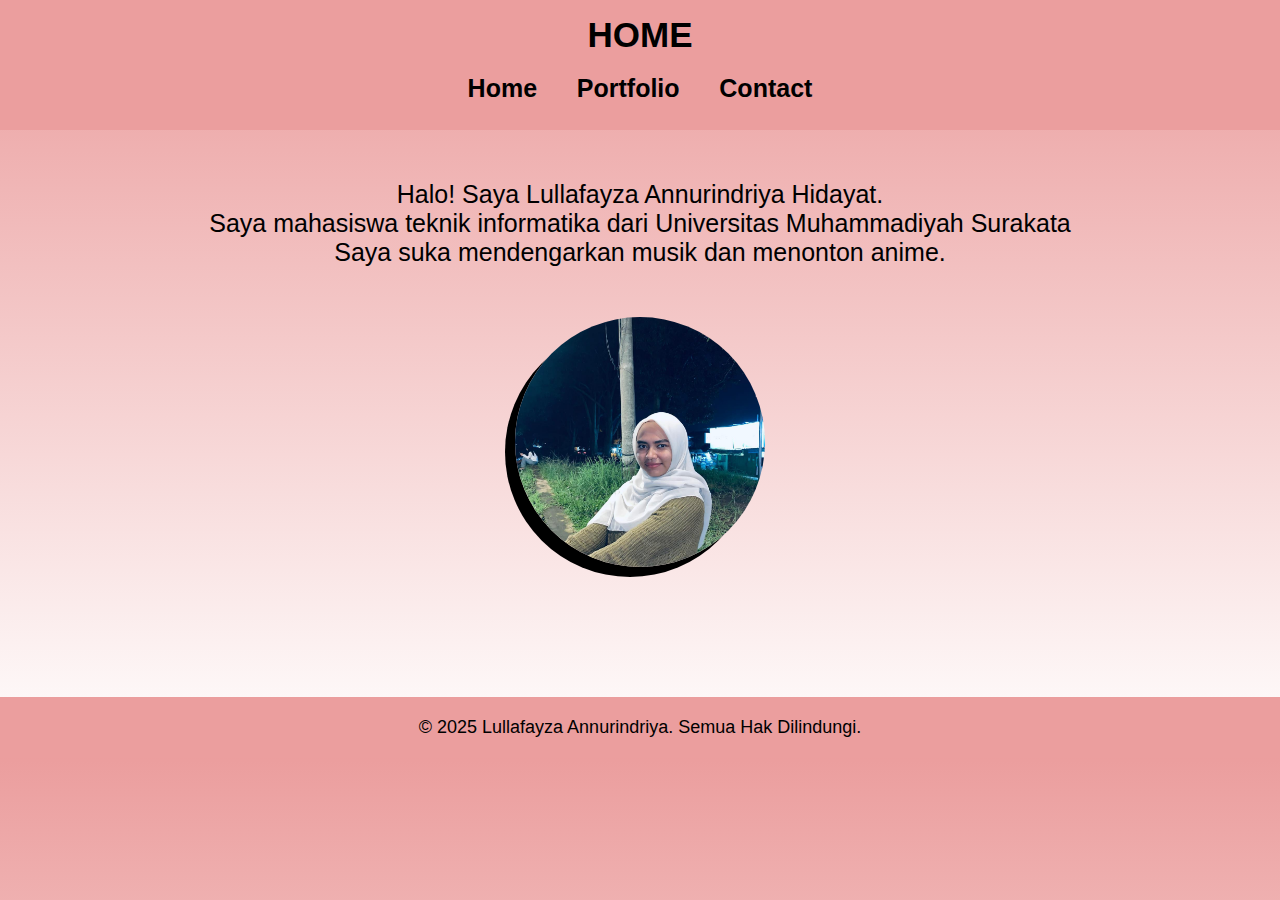
<file: index.html>
<!DOCTYPE html>
<html lang="id">
<head>
    <meta charset="UTF-8">
    <meta name="viewport" content="width=device-width, initial-scale=1.0">
    <title>Personal Website</title>
    <link rel="stylesheet" href="css/style.css">
</head>
<body>
    <header>
        <div class="logo">HOME</div>
        <nav>
            <a href="index.html">Home</a>
            <a href="portfolio.html">Portfolio</a>
            <a href="contact.html">Contact</a>
        </nav>
    </header>
    
    <main>
        <div class="container">
            <div class="intro">
                <p>Halo! Saya Lullafayza Annurindriya Hidayat.<br> Saya mahasiswa teknik informatika dari Universitas Muhammadiyah Surakata <br> Saya suka mendengarkan musik dan menonton anime.</p>
            </div>
            <div class="profile">
                <img src="image/gambar1.jpg">
            </div>
        </div>
    </main>

    <footer>
        <p>&copy; 2025 Lullafayza Annurindriya. Semua Hak Dilindungi.</p>
    </footer>
</body>
</html>
</file>
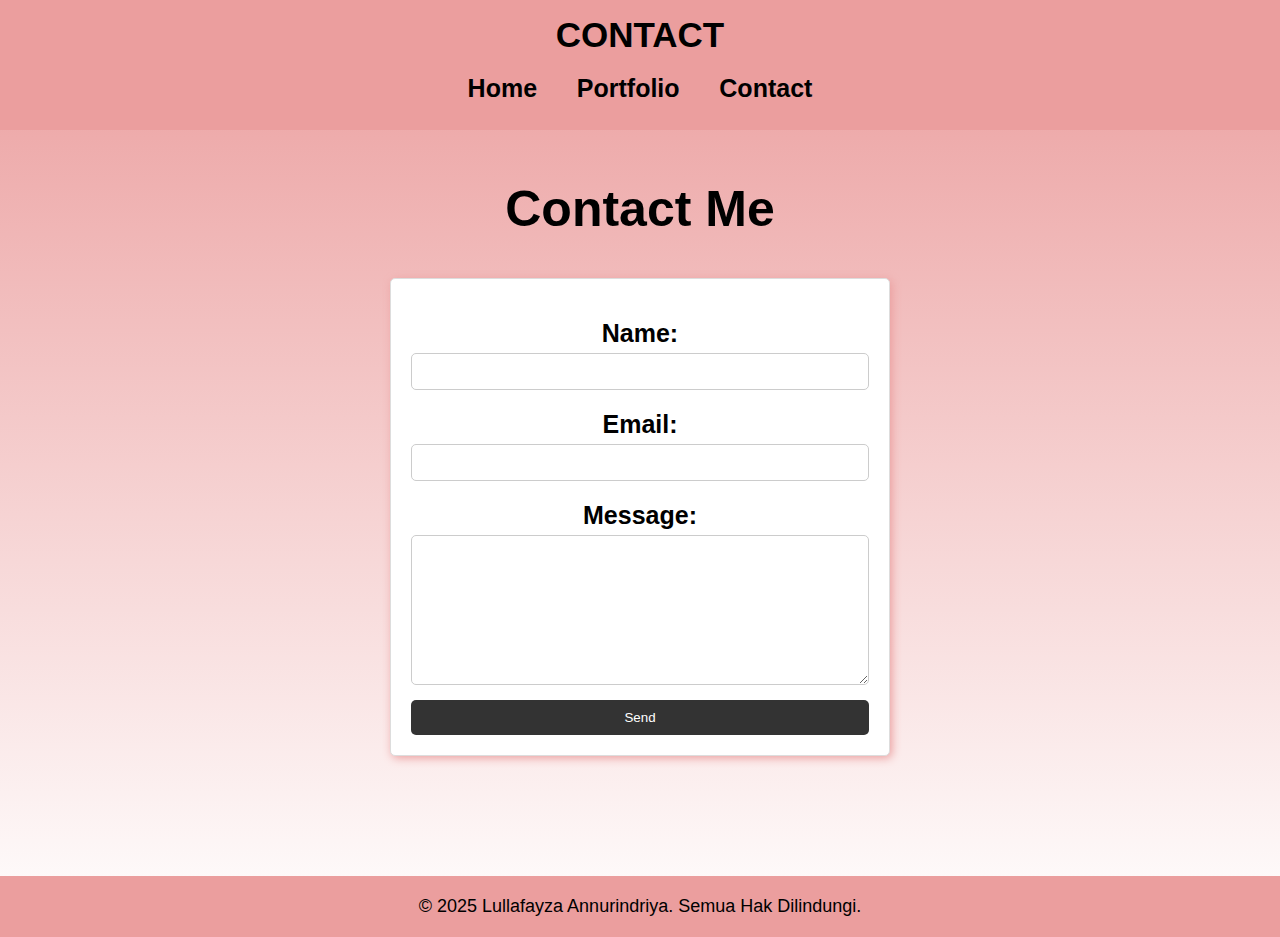
<file: contact.html>
<!DOCTYPE html>
<html lang="id">
<head>
    <meta charset="UTF-8">
    <meta name="viewport" content="width=device-width, initial-scale=1.0">
    <title>Contact Me</title>
    <link rel="stylesheet" href="css/style.css">
</head>
<body>
    <header>
        <div class="logo">CONTACT</div>
        <nav>
            <a href="index.html">Home</a>
            <a href="portfolio.html">Portfolio</a>
            <a href="contact.html">Contact</a>
        </nav>
    </header>

    <main>
        <h1>Contact Me</h1>
        <form>
            <label for="name">Name:</label>
            <input type="text" id="name" name="name" required>

            <label for="email">Email:</label>
            <input type="email" id="email" name="email" required>

            <label for="message">Message:</label>
            <textarea id="message" name="message" required></textarea>

            <button type="submit">Send</button>
        </form>
    </main>

    <footer>
        <p>&copy; 2025 Lullafayza Annurindriya. Semua Hak Dilindungi.</p>
    </footer>
</body>
</html>
</file>
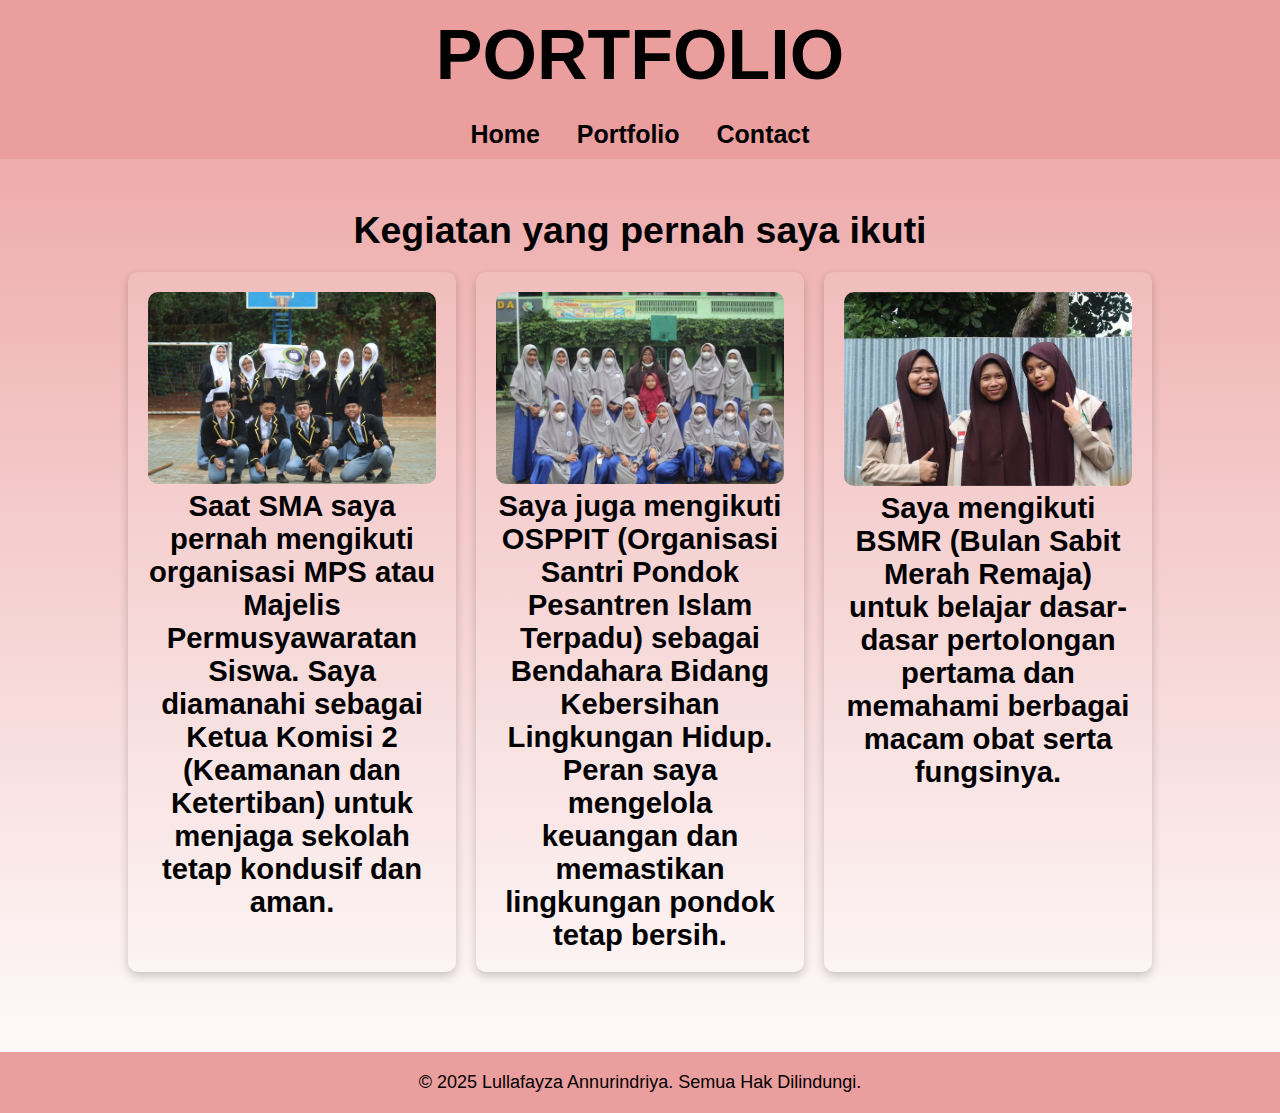
<file: portfolio.html>
<!DOCTYPE html>
<html lang="id">
<head>
    <meta charset="UTF-8">
    <meta name="viewport" content="width=device-width, initial-scale=1.0">
    <title>Portofolio</title>
    
    <!-- Google Fonts -->
    <link rel="preconnect" href="https://fonts.googleapis.com">
    <link href="https://fonts.googleapis.com/css2?family=Poppins:wght@300;400;600&display=swap" rel="stylesheet">

    <!-- FontAwesome -->
    <link rel="stylesheet" href="https://cdnjs.cloudflare.com/ajax/libs/font-awesome/6.4.2/css/all.min.css">

    <!-- Link ke CSS -->
    <link rel="stylesheet" href="css/style.css">
</head>
<body>

    <!-- Header -->
    <header>
        <h1>PORTFOLIO</h1>
    </header>

    <!-- Navigasi -->
    <nav>
        <a href="index.html">Home</a>
        <a href="portofolio.html">Portfolio</a>
        <a href="contact.html">Contact</a>
    </nav>

    <!-- Konten Utama -->
    <main>
        <h2>Kegiatan yang pernah saya ikuti</h2>
        <div class="portfolio">
            <div class="portfolio-item">
                <img src="image/project1.jpg">
                <h3>Saat SMA saya pernah mengikuti organisasi MPS atau Majelis Permusyawaratan Siswa. Saya diamanahi sebagai Ketua Komisi 2 (Keamanan dan Ketertiban) untuk menjaga sekolah tetap kondusif dan aman.</h3>
            </div>
            <div class="portfolio-item">
                <img src="image/project2.jpg">
                <h3>Saya juga mengikuti OSPPIT (Organisasi Santri Pondok Pesantren Islam Terpadu) sebagai Bendahara Bidang Kebersihan Lingkungan Hidup. Peran saya mengelola keuangan dan memastikan lingkungan pondok tetap bersih.</h3>
            </div>
            <div class="portfolio-item">
                <img src="image/project3.jpg">
                <h3>Saya mengikuti BSMR (Bulan Sabit Merah Remaja) untuk belajar dasar-dasar pertolongan pertama dan memahami berbagai macam obat serta fungsinya.</h3>
            </div>
        </div>
    </main>

    <!-- Footer -->
    <footer>
        <p>&copy; 2025 Lullafayza Annurindriya. Semua Hak Dilindungi.</p>
    </footer>

</body>
</html>
</file>
<file: css/style.css>
* {
    margin: 0;
    padding: 0;
    box-sizing: border-box;
}

body {
    font-family: 'Candara', Arial, sans-serif;
    background: linear-gradient(hsl(0, 66%, 77%), #ffffff 100%);
    color: rgb(0, 0, 0);
    overflow-x: hidden;
    text-align: center;
    position: relative;
    font-size: 25px;
}

/* ====== Header ====== */
header {
    background: hsl(0, 66%, 77%);
    padding: 15px 0;
    font-size: 35px;
    font-weight: bold;
    text-align: center;
}

/* ====== Navigasi ====== */
nav {
    text-align: center;
    background: hsl(0, 66%, 77%);
    padding: 10px 0;
}

nav a {
    color: rgb(0, 0, 0);
    text-decoration: none;
    margin: 0 15px;
    font-size: 25px; 
    font-weight: bold;
    transition: 0.3s;
}

nav a:hover {
    text-decoration: underline;
}

/* ====== Profil ====== */
.profile {
    display: flex;
    justify-content: center;
    align-items: center;
    padding: 50px 0;
}

.profile-content {
    display: flex;
    align-items: center;
    gap: 50px;
    max-width: 900px;
    background: linear-gradient(hsl(0, 66%, 77%), #ffffff 100%);
    padding: 20px;
    border-radius: 10px;
    box-shadow: 0 4px 10px rgba(0, 0, 0, 0.2);
}

/*Scale untuk Foto Profil*/
.profile img {
    width: 250px;
    height: 250px;
    border-radius: 50%;
    box-shadow: -10px 10px 0px black;
    object-fit: cover;
}

/* ====== Tombol dengan Hover Efek ====== */
main form {
    display: flex;
    flex-direction: column;
    max-width: 500px;
    margin: 40px auto;
    background: #fff;
    padding: 20px;
    border: 1px solid #ddd;
    border-radius: 5px;
    box-shadow: 2px 2px 10px hsl(0, 66%, 77%);
}

form label {
    margin-top: 20px;
    font-weight: bold;
}
form input, form textarea {
    padding: 10px;
    margin-top: 5px;
    border: 1px solid #ccc;
    border-radius: 5px;
}
form textarea {
    resize: vertical;
    min-height: 150px;
}
form button {
    margin-top: 15px;
    padding: 10px;
    background-color: #333;
    color: #ffffff;
    border: none;
    border-radius: 5px;
    cursor: pointer;
    transition: background 0.3s ease;
}
form button:hover {
    background-color: hsl(0, 50%, 50%);
}

/* ====== Grid Portofolio ====== */
main {
    width: 80%;
    margin: auto;
    padding: 50px 0;
    text-align: center;
}

.portfolio {
    display: grid;
    grid-template-columns: repeat(auto-fit, minmax(300px, 1fr));
    gap: 20px;
    margin-top: 20px;
}

.portfolio-item {
    background: rgba(255, 255, 255, 0.1);
    padding: 20px;
    border-radius: 10px;
    box-shadow: 0 4px 10px rgba(0, 0, 0, 0.2);
    transition: 0.3s;
}

.portfolio-item:hover {
    transform: translateY(-5px);
    box-shadow: 0 8px 15px rgba(0, 0, 0, 0.3);
}

.portfolio-item img {
    width: 100%;
    border-radius: 10px;
}

/* ====== Footer ====== */
footer {
    background: hsl(0, 66%, 77%);
    padding: 20px 0;
    text-align: center;
    color: rgb(0, 0, 0);
    margin-top: 30px;
    font-size: 18px;
}

/* ====== Responsive Styling ====== */
@media (max-width: 768px) {
    .container, .profile-content {
        flex-direction: column;
        text-align: center;
        align-items: center;
    }

    .profile img {
        width: 150px;
        height: 150px;
    }

    .portfolio {
        flex-direction: column;
        align-items: center;
    }

    .project {
        width: 80%;
    }

    .profile-text {
        text-align: center;
    }
}
</file>
